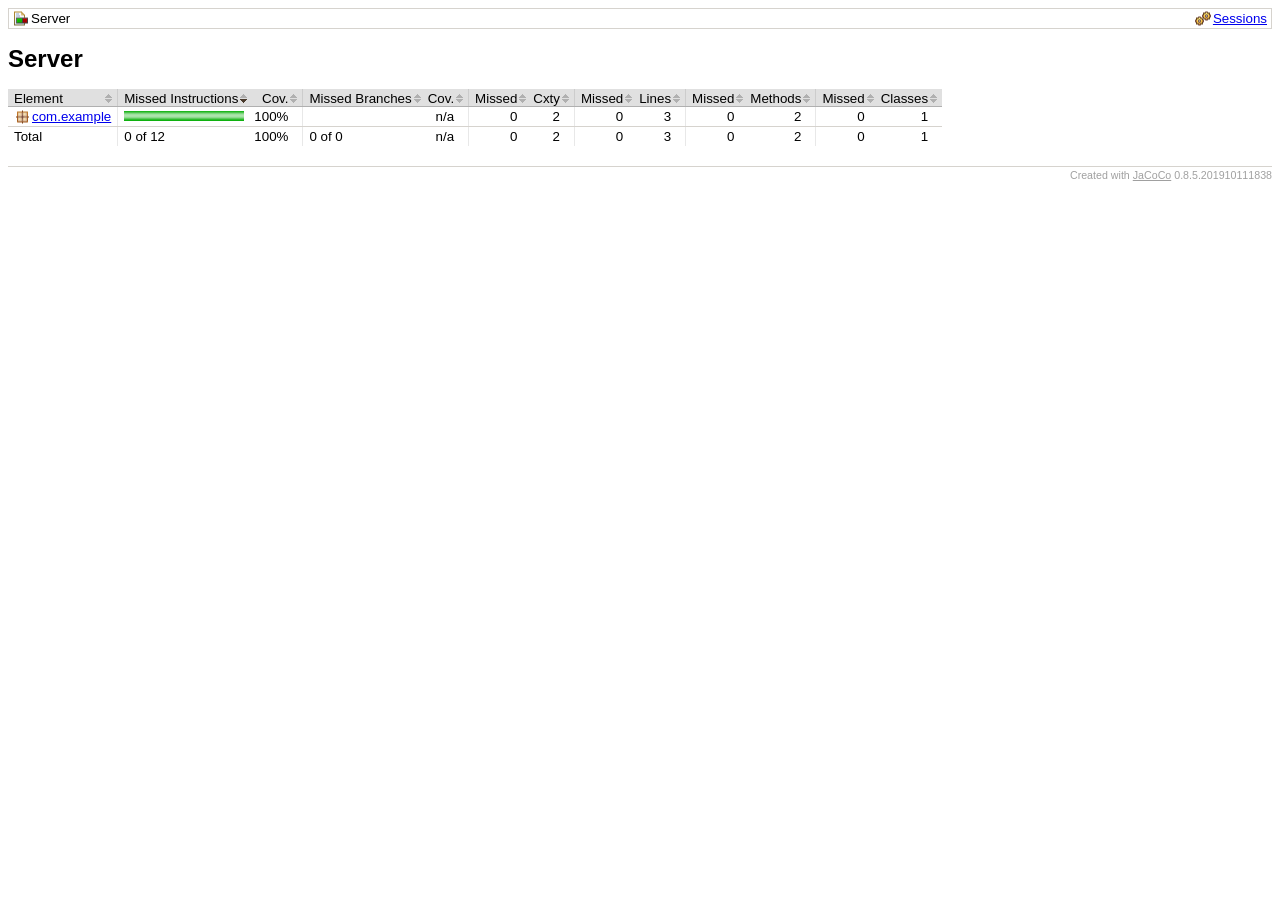
<file: server/target/site/jacoco/index.html>
<?xml version="1.0" encoding="utf-8"?><!DOCTYPE html PUBLIC "-//W3C//DTD XHTML 1.0 Strict//EN" "http://www.w3.org/TR/xhtml1/DTD/xhtml1-strict.dtd"><html xmlns="http://www.w3.org/1999/xhtml" lang="en"><head><meta http-equiv="Content-Type" content="text/html;charset=UTF-8"/><link rel="stylesheet" href="jacoco-resources/report.css" type="text/css"/><link rel="shortcut icon" href="jacoco-resources/report.gif" type="image/gif"/><title>Server</title><script type="text/javascript" src="jacoco-resources/sort.js"></script></head><body onload="initialSort(['breadcrumb', 'coveragetable'])"><div class="breadcrumb" id="breadcrumb"><span class="info"><a href="jacoco-sessions.html" class="el_session">Sessions</a></span><span class="el_report">Server</span></div><h1>Server</h1><table class="coverage" cellspacing="0" id="coveragetable"><thead><tr><td class="sortable" id="a" onclick="toggleSort(this)">Element</td><td class="down sortable bar" id="b" onclick="toggleSort(this)">Missed Instructions</td><td class="sortable ctr2" id="c" onclick="toggleSort(this)">Cov.</td><td class="sortable bar" id="d" onclick="toggleSort(this)">Missed Branches</td><td class="sortable ctr2" id="e" onclick="toggleSort(this)">Cov.</td><td class="sortable ctr1" id="f" onclick="toggleSort(this)">Missed</td><td class="sortable ctr2" id="g" onclick="toggleSort(this)">Cxty</td><td class="sortable ctr1" id="h" onclick="toggleSort(this)">Missed</td><td class="sortable ctr2" id="i" onclick="toggleSort(this)">Lines</td><td class="sortable ctr1" id="j" onclick="toggleSort(this)">Missed</td><td class="sortable ctr2" id="k" onclick="toggleSort(this)">Methods</td><td class="sortable ctr1" id="l" onclick="toggleSort(this)">Missed</td><td class="sortable ctr2" id="m" onclick="toggleSort(this)">Classes</td></tr></thead><tfoot><tr><td>Total</td><td class="bar">0 of 12</td><td class="ctr2">100%</td><td class="bar">0 of 0</td><td class="ctr2">n/a</td><td class="ctr1">0</td><td class="ctr2">2</td><td class="ctr1">0</td><td class="ctr2">3</td><td class="ctr1">0</td><td class="ctr2">2</td><td class="ctr1">0</td><td class="ctr2">1</td></tr></tfoot><tbody><tr><td id="a0"><a href="com.example/index.html" class="el_package">com.example</a></td><td class="bar" id="b0"><img src="jacoco-resources/greenbar.gif" width="120" height="10" title="12" alt="12"/></td><td class="ctr2" id="c0">100%</td><td class="bar" id="d0"/><td class="ctr2" id="e0">n/a</td><td class="ctr1" id="f0">0</td><td class="ctr2" id="g0">2</td><td class="ctr1" id="h0">0</td><td class="ctr2" id="i0">3</td><td class="ctr1" id="j0">0</td><td class="ctr2" id="k0">2</td><td class="ctr1" id="l0">0</td><td class="ctr2" id="m0">1</td></tr></tbody></table><div class="footer"><span class="right">Created with <a href="http://www.jacoco.org/jacoco">JaCoCo</a> 0.8.5.201910111838</span></div></body></html>
</file>
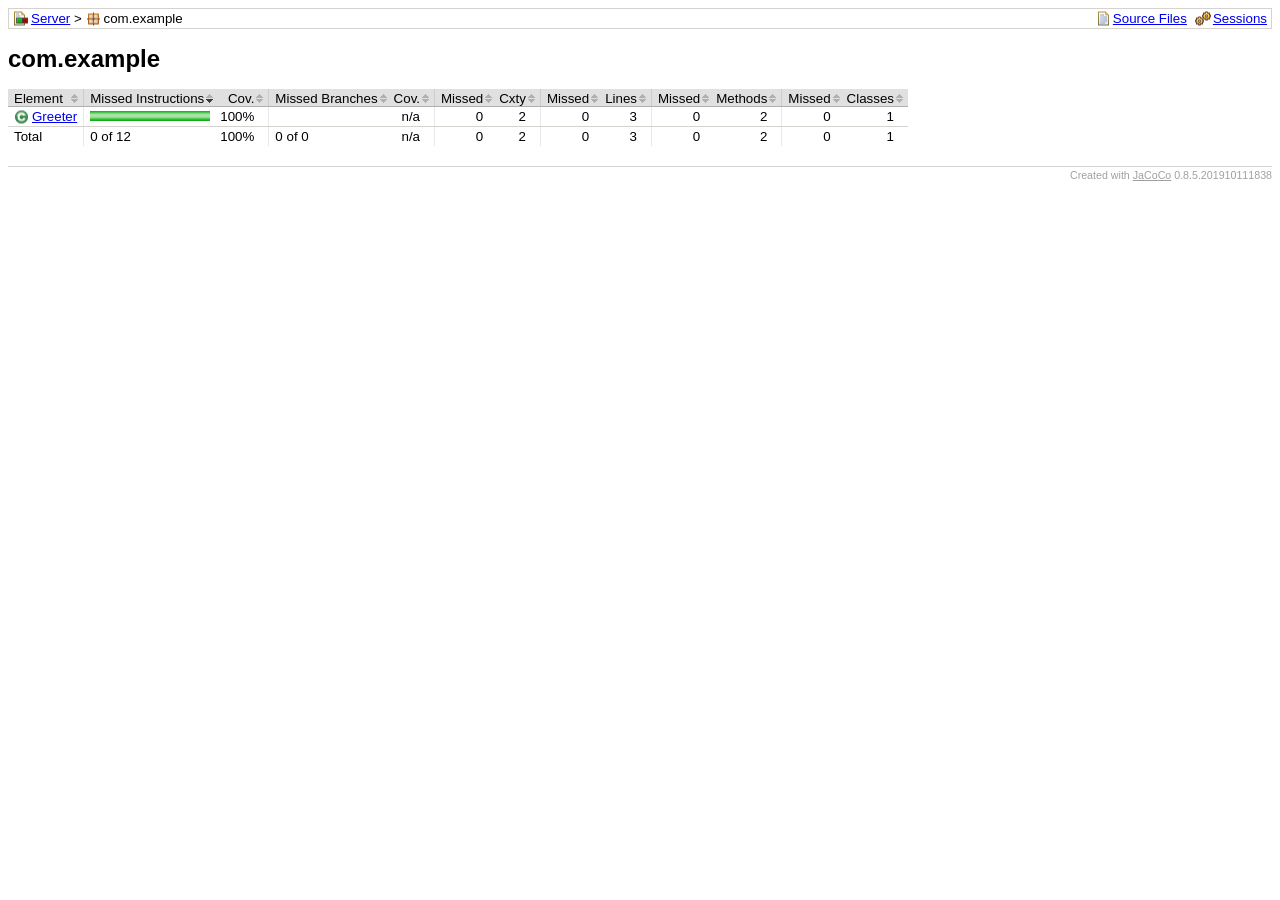
<file: server/target/site/jacoco/com.example/index.html>
<?xml version="1.0" encoding="utf-8"?><!DOCTYPE html PUBLIC "-//W3C//DTD XHTML 1.0 Strict//EN" "http://www.w3.org/TR/xhtml1/DTD/xhtml1-strict.dtd"><html xmlns="http://www.w3.org/1999/xhtml" lang="en"><head><meta http-equiv="Content-Type" content="text/html;charset=UTF-8"/><link rel="stylesheet" href="../jacoco-resources/report.css" type="text/css"/><link rel="shortcut icon" href="../jacoco-resources/report.gif" type="image/gif"/><title>com.example</title><script type="text/javascript" src="../jacoco-resources/sort.js"></script></head><body onload="initialSort(['breadcrumb', 'coveragetable'])"><div class="breadcrumb" id="breadcrumb"><span class="info"><a href="index.source.html" class="el_source">Source Files</a><a href="../jacoco-sessions.html" class="el_session">Sessions</a></span><a href="../index.html" class="el_report">Server</a> &gt; <span class="el_package">com.example</span></div><h1>com.example</h1><table class="coverage" cellspacing="0" id="coveragetable"><thead><tr><td class="sortable" id="a" onclick="toggleSort(this)">Element</td><td class="down sortable bar" id="b" onclick="toggleSort(this)">Missed Instructions</td><td class="sortable ctr2" id="c" onclick="toggleSort(this)">Cov.</td><td class="sortable bar" id="d" onclick="toggleSort(this)">Missed Branches</td><td class="sortable ctr2" id="e" onclick="toggleSort(this)">Cov.</td><td class="sortable ctr1" id="f" onclick="toggleSort(this)">Missed</td><td class="sortable ctr2" id="g" onclick="toggleSort(this)">Cxty</td><td class="sortable ctr1" id="h" onclick="toggleSort(this)">Missed</td><td class="sortable ctr2" id="i" onclick="toggleSort(this)">Lines</td><td class="sortable ctr1" id="j" onclick="toggleSort(this)">Missed</td><td class="sortable ctr2" id="k" onclick="toggleSort(this)">Methods</td><td class="sortable ctr1" id="l" onclick="toggleSort(this)">Missed</td><td class="sortable ctr2" id="m" onclick="toggleSort(this)">Classes</td></tr></thead><tfoot><tr><td>Total</td><td class="bar">0 of 12</td><td class="ctr2">100%</td><td class="bar">0 of 0</td><td class="ctr2">n/a</td><td class="ctr1">0</td><td class="ctr2">2</td><td class="ctr1">0</td><td class="ctr2">3</td><td class="ctr1">0</td><td class="ctr2">2</td><td class="ctr1">0</td><td class="ctr2">1</td></tr></tfoot><tbody><tr><td id="a0"><a href="Greeter.html" class="el_class">Greeter</a></td><td class="bar" id="b0"><img src="../jacoco-resources/greenbar.gif" width="120" height="10" title="12" alt="12"/></td><td class="ctr2" id="c0">100%</td><td class="bar" id="d0"/><td class="ctr2" id="e0">n/a</td><td class="ctr1" id="f0">0</td><td class="ctr2" id="g0">2</td><td class="ctr1" id="h0">0</td><td class="ctr2" id="i0">3</td><td class="ctr1" id="j0">0</td><td class="ctr2" id="k0">2</td><td class="ctr1" id="l0">0</td><td class="ctr2" id="m0">1</td></tr></tbody></table><div class="footer"><span class="right">Created with <a href="http://www.jacoco.org/jacoco">JaCoCo</a> 0.8.5.201910111838</span></div></body></html>
</file>
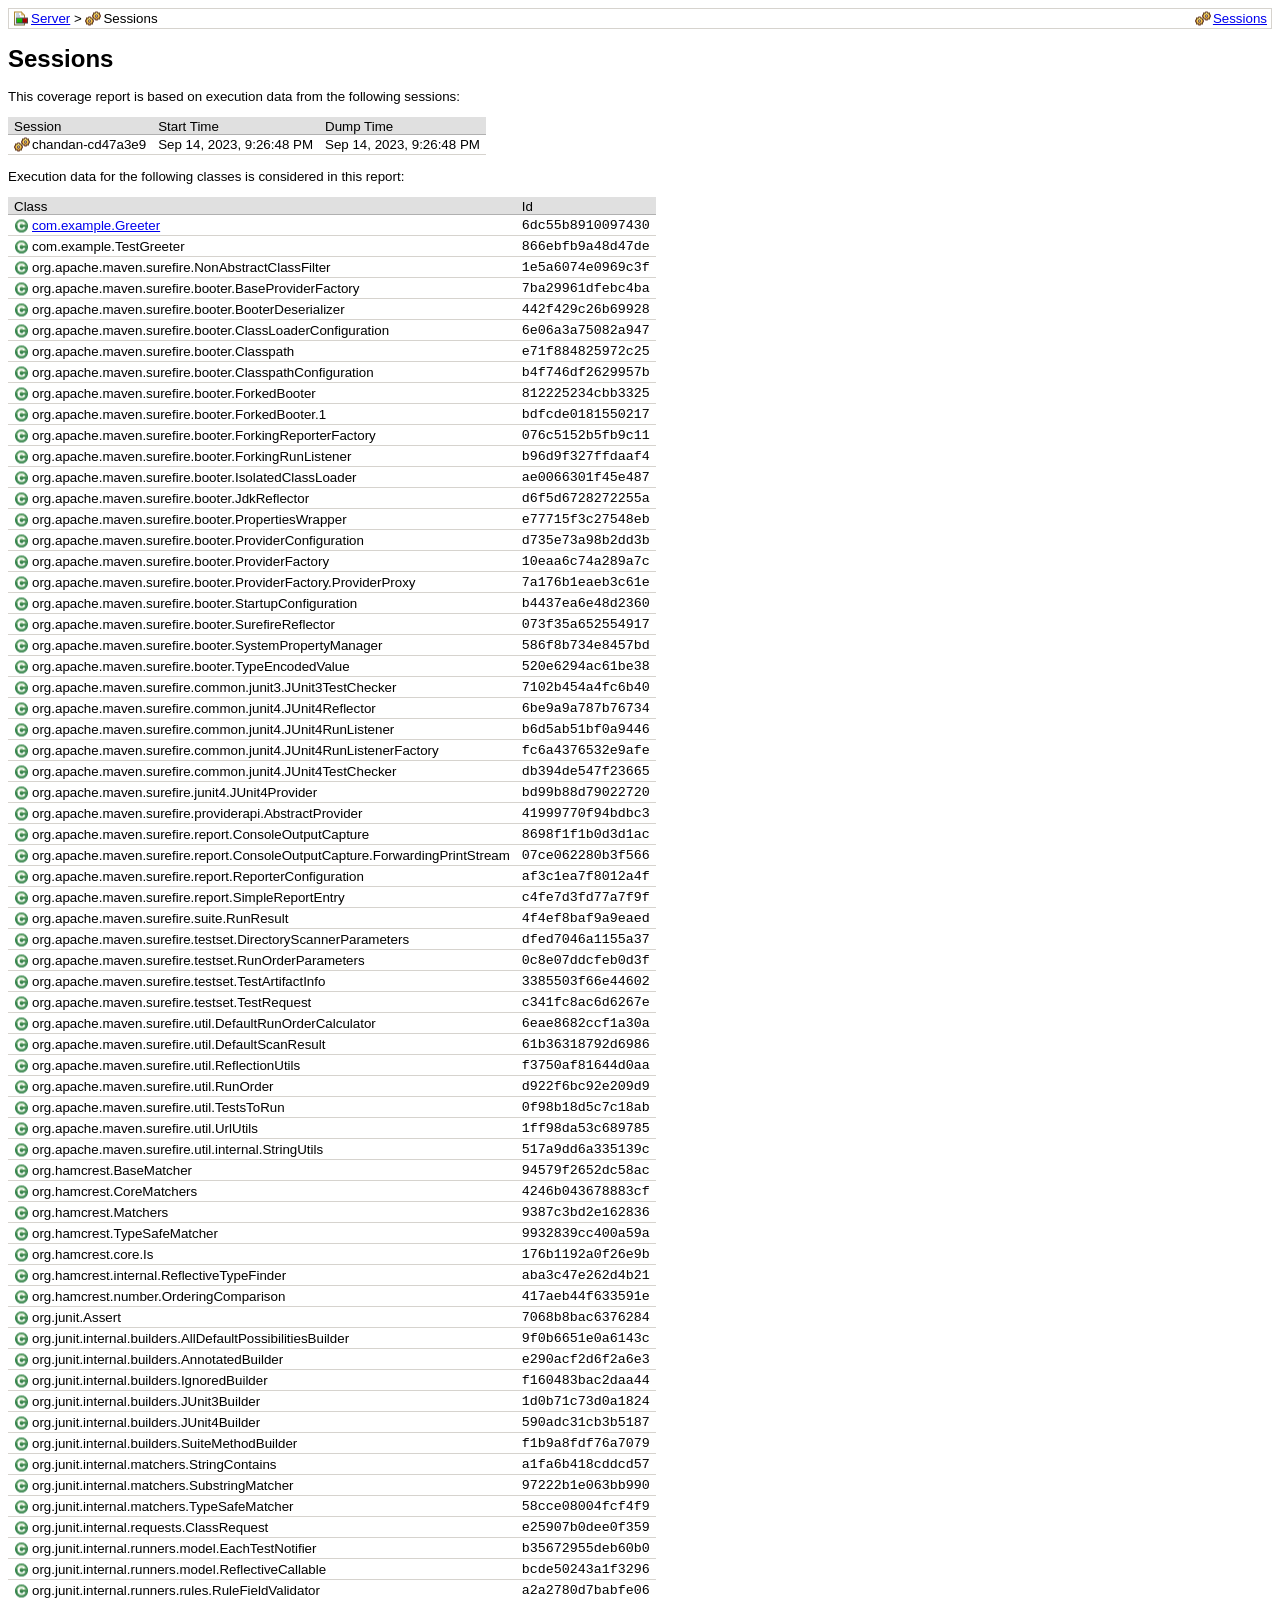
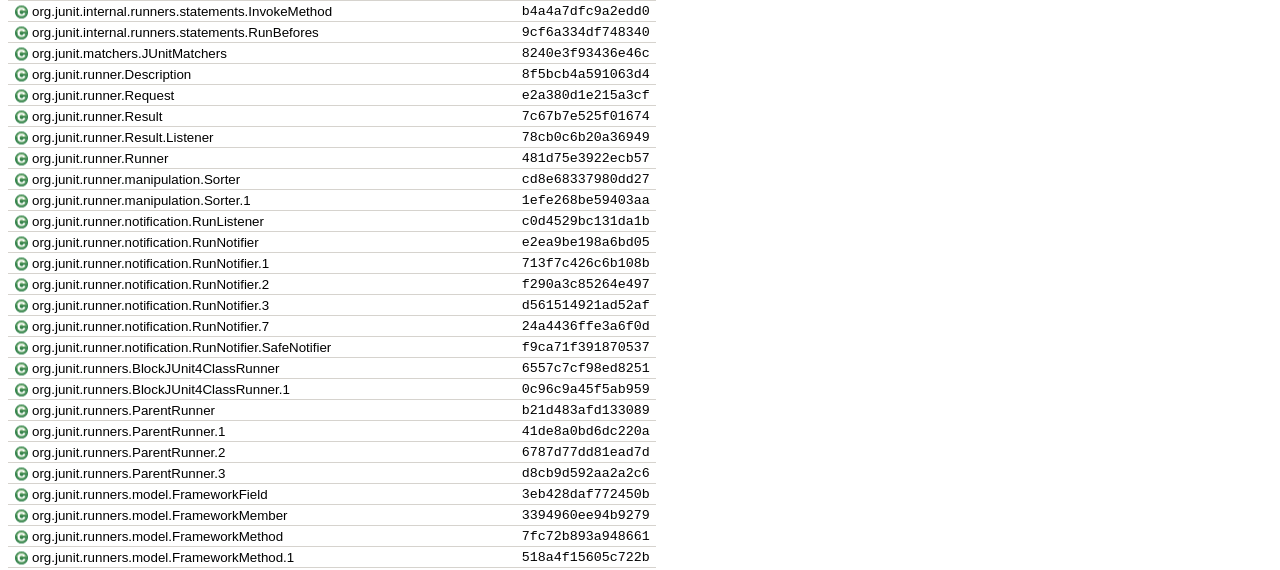
<file: server/target/site/jacoco/jacoco-sessions.html>
<?xml version="1.0" encoding="utf-8"?><!DOCTYPE html PUBLIC "-//W3C//DTD XHTML 1.0 Strict//EN" "http://www.w3.org/TR/xhtml1/DTD/xhtml1-strict.dtd"><html xmlns="http://www.w3.org/1999/xhtml" lang="en"><head><meta http-equiv="Content-Type" content="text/html;charset=UTF-8"/><link rel="stylesheet" href="jacoco-resources/report.css" type="text/css"/><link rel="shortcut icon" href="jacoco-resources/report.gif" type="image/gif"/><title>Sessions</title></head><body><div class="breadcrumb" id="breadcrumb"><span class="info"><a href="jacoco-sessions.html" class="el_session">Sessions</a></span><a href="index.html" class="el_report">Server</a> &gt; <span class="el_session">Sessions</span></div><h1>Sessions</h1><p>This coverage report is based on execution data from the following sessions:</p><table class="coverage" cellspacing="0"><thead><tr><td>Session</td><td>Start Time</td><td>Dump Time</td></tr></thead><tbody><tr><td><span class="el_session">chandan-cd47a3e9</span></td><td>Sep 14, 2023, 9:26:48 PM</td><td>Sep 14, 2023, 9:26:48 PM</td></tr></tbody></table><p>Execution data for the following classes is considered in this report:</p><table class="coverage" cellspacing="0"><thead><tr><td>Class</td><td>Id</td></tr></thead><tbody><tr><td><a href="com.example/Greeter.html" class="el_class">com.example.Greeter</a></td><td><code>6dc55b8910097430</code></td></tr><tr><td><span class="el_class">com.example.TestGreeter</span></td><td><code>866ebfb9a48d47de</code></td></tr><tr><td><span class="el_class">org.apache.maven.surefire.NonAbstractClassFilter</span></td><td><code>1e5a6074e0969c3f</code></td></tr><tr><td><span class="el_class">org.apache.maven.surefire.booter.BaseProviderFactory</span></td><td><code>7ba29961dfebc4ba</code></td></tr><tr><td><span class="el_class">org.apache.maven.surefire.booter.BooterDeserializer</span></td><td><code>442f429c26b69928</code></td></tr><tr><td><span class="el_class">org.apache.maven.surefire.booter.ClassLoaderConfiguration</span></td><td><code>6e06a3a75082a947</code></td></tr><tr><td><span class="el_class">org.apache.maven.surefire.booter.Classpath</span></td><td><code>e71f884825972c25</code></td></tr><tr><td><span class="el_class">org.apache.maven.surefire.booter.ClasspathConfiguration</span></td><td><code>b4f746df2629957b</code></td></tr><tr><td><span class="el_class">org.apache.maven.surefire.booter.ForkedBooter</span></td><td><code>812225234cbb3325</code></td></tr><tr><td><span class="el_class">org.apache.maven.surefire.booter.ForkedBooter.1</span></td><td><code>bdfcde0181550217</code></td></tr><tr><td><span class="el_class">org.apache.maven.surefire.booter.ForkingReporterFactory</span></td><td><code>076c5152b5fb9c11</code></td></tr><tr><td><span class="el_class">org.apache.maven.surefire.booter.ForkingRunListener</span></td><td><code>b96d9f327ffdaaf4</code></td></tr><tr><td><span class="el_class">org.apache.maven.surefire.booter.IsolatedClassLoader</span></td><td><code>ae0066301f45e487</code></td></tr><tr><td><span class="el_class">org.apache.maven.surefire.booter.JdkReflector</span></td><td><code>d6f5d6728272255a</code></td></tr><tr><td><span class="el_class">org.apache.maven.surefire.booter.PropertiesWrapper</span></td><td><code>e77715f3c27548eb</code></td></tr><tr><td><span class="el_class">org.apache.maven.surefire.booter.ProviderConfiguration</span></td><td><code>d735e73a98b2dd3b</code></td></tr><tr><td><span class="el_class">org.apache.maven.surefire.booter.ProviderFactory</span></td><td><code>10eaa6c74a289a7c</code></td></tr><tr><td><span class="el_class">org.apache.maven.surefire.booter.ProviderFactory.ProviderProxy</span></td><td><code>7a176b1eaeb3c61e</code></td></tr><tr><td><span class="el_class">org.apache.maven.surefire.booter.StartupConfiguration</span></td><td><code>b4437ea6e48d2360</code></td></tr><tr><td><span class="el_class">org.apache.maven.surefire.booter.SurefireReflector</span></td><td><code>073f35a652554917</code></td></tr><tr><td><span class="el_class">org.apache.maven.surefire.booter.SystemPropertyManager</span></td><td><code>586f8b734e8457bd</code></td></tr><tr><td><span class="el_class">org.apache.maven.surefire.booter.TypeEncodedValue</span></td><td><code>520e6294ac61be38</code></td></tr><tr><td><span class="el_class">org.apache.maven.surefire.common.junit3.JUnit3TestChecker</span></td><td><code>7102b454a4fc6b40</code></td></tr><tr><td><span class="el_class">org.apache.maven.surefire.common.junit4.JUnit4Reflector</span></td><td><code>6be9a9a787b76734</code></td></tr><tr><td><span class="el_class">org.apache.maven.surefire.common.junit4.JUnit4RunListener</span></td><td><code>b6d5ab51bf0a9446</code></td></tr><tr><td><span class="el_class">org.apache.maven.surefire.common.junit4.JUnit4RunListenerFactory</span></td><td><code>fc6a4376532e9afe</code></td></tr><tr><td><span class="el_class">org.apache.maven.surefire.common.junit4.JUnit4TestChecker</span></td><td><code>db394de547f23665</code></td></tr><tr><td><span class="el_class">org.apache.maven.surefire.junit4.JUnit4Provider</span></td><td><code>bd99b88d79022720</code></td></tr><tr><td><span class="el_class">org.apache.maven.surefire.providerapi.AbstractProvider</span></td><td><code>41999770f94bdbc3</code></td></tr><tr><td><span class="el_class">org.apache.maven.surefire.report.ConsoleOutputCapture</span></td><td><code>8698f1f1b0d3d1ac</code></td></tr><tr><td><span class="el_class">org.apache.maven.surefire.report.ConsoleOutputCapture.ForwardingPrintStream</span></td><td><code>07ce062280b3f566</code></td></tr><tr><td><span class="el_class">org.apache.maven.surefire.report.ReporterConfiguration</span></td><td><code>af3c1ea7f8012a4f</code></td></tr><tr><td><span class="el_class">org.apache.maven.surefire.report.SimpleReportEntry</span></td><td><code>c4fe7d3fd77a7f9f</code></td></tr><tr><td><span class="el_class">org.apache.maven.surefire.suite.RunResult</span></td><td><code>4f4ef8baf9a9eaed</code></td></tr><tr><td><span class="el_class">org.apache.maven.surefire.testset.DirectoryScannerParameters</span></td><td><code>dfed7046a1155a37</code></td></tr><tr><td><span class="el_class">org.apache.maven.surefire.testset.RunOrderParameters</span></td><td><code>0c8e07ddcfeb0d3f</code></td></tr><tr><td><span class="el_class">org.apache.maven.surefire.testset.TestArtifactInfo</span></td><td><code>3385503f66e44602</code></td></tr><tr><td><span class="el_class">org.apache.maven.surefire.testset.TestRequest</span></td><td><code>c341fc8ac6d6267e</code></td></tr><tr><td><span class="el_class">org.apache.maven.surefire.util.DefaultRunOrderCalculator</span></td><td><code>6eae8682ccf1a30a</code></td></tr><tr><td><span class="el_class">org.apache.maven.surefire.util.DefaultScanResult</span></td><td><code>61b36318792d6986</code></td></tr><tr><td><span class="el_class">org.apache.maven.surefire.util.ReflectionUtils</span></td><td><code>f3750af81644d0aa</code></td></tr><tr><td><span class="el_class">org.apache.maven.surefire.util.RunOrder</span></td><td><code>d922f6bc92e209d9</code></td></tr><tr><td><span class="el_class">org.apache.maven.surefire.util.TestsToRun</span></td><td><code>0f98b18d5c7c18ab</code></td></tr><tr><td><span class="el_class">org.apache.maven.surefire.util.UrlUtils</span></td><td><code>1ff98da53c689785</code></td></tr><tr><td><span class="el_class">org.apache.maven.surefire.util.internal.StringUtils</span></td><td><code>517a9dd6a335139c</code></td></tr><tr><td><span class="el_class">org.hamcrest.BaseMatcher</span></td><td><code>94579f2652dc58ac</code></td></tr><tr><td><span class="el_class">org.hamcrest.CoreMatchers</span></td><td><code>4246b043678883cf</code></td></tr><tr><td><span class="el_class">org.hamcrest.Matchers</span></td><td><code>9387c3bd2e162836</code></td></tr><tr><td><span class="el_class">org.hamcrest.TypeSafeMatcher</span></td><td><code>9932839cc400a59a</code></td></tr><tr><td><span class="el_class">org.hamcrest.core.Is</span></td><td><code>176b1192a0f26e9b</code></td></tr><tr><td><span class="el_class">org.hamcrest.internal.ReflectiveTypeFinder</span></td><td><code>aba3c47e262d4b21</code></td></tr><tr><td><span class="el_class">org.hamcrest.number.OrderingComparison</span></td><td><code>417aeb44f633591e</code></td></tr><tr><td><span class="el_class">org.junit.Assert</span></td><td><code>7068b8bac6376284</code></td></tr><tr><td><span class="el_class">org.junit.internal.builders.AllDefaultPossibilitiesBuilder</span></td><td><code>9f0b6651e0a6143c</code></td></tr><tr><td><span class="el_class">org.junit.internal.builders.AnnotatedBuilder</span></td><td><code>e290acf2d6f2a6e3</code></td></tr><tr><td><span class="el_class">org.junit.internal.builders.IgnoredBuilder</span></td><td><code>f160483bac2daa44</code></td></tr><tr><td><span class="el_class">org.junit.internal.builders.JUnit3Builder</span></td><td><code>1d0b71c73d0a1824</code></td></tr><tr><td><span class="el_class">org.junit.internal.builders.JUnit4Builder</span></td><td><code>590adc31cb3b5187</code></td></tr><tr><td><span class="el_class">org.junit.internal.builders.SuiteMethodBuilder</span></td><td><code>f1b9a8fdf76a7079</code></td></tr><tr><td><span class="el_class">org.junit.internal.matchers.StringContains</span></td><td><code>a1fa6b418cddcd57</code></td></tr><tr><td><span class="el_class">org.junit.internal.matchers.SubstringMatcher</span></td><td><code>97222b1e063bb990</code></td></tr><tr><td><span class="el_class">org.junit.internal.matchers.TypeSafeMatcher</span></td><td><code>58cce08004fcf4f9</code></td></tr><tr><td><span class="el_class">org.junit.internal.requests.ClassRequest</span></td><td><code>e25907b0dee0f359</code></td></tr><tr><td><span class="el_class">org.junit.internal.runners.model.EachTestNotifier</span></td><td><code>b35672955deb60b0</code></td></tr><tr><td><span class="el_class">org.junit.internal.runners.model.ReflectiveCallable</span></td><td><code>bcde50243a1f3296</code></td></tr><tr><td><span class="el_class">org.junit.internal.runners.rules.RuleFieldValidator</span></td><td><code>a2a2780d7babfe06</code></td></tr><tr><td><span class="el_class">org.junit.internal.runners.statements.InvokeMethod</span></td><td><code>b4a4a7dfc9a2edd0</code></td></tr><tr><td><span class="el_class">org.junit.internal.runners.statements.RunBefores</span></td><td><code>9cf6a334df748340</code></td></tr><tr><td><span class="el_class">org.junit.matchers.JUnitMatchers</span></td><td><code>8240e3f93436e46c</code></td></tr><tr><td><span class="el_class">org.junit.runner.Description</span></td><td><code>8f5bcb4a591063d4</code></td></tr><tr><td><span class="el_class">org.junit.runner.Request</span></td><td><code>e2a380d1e215a3cf</code></td></tr><tr><td><span class="el_class">org.junit.runner.Result</span></td><td><code>7c67b7e525f01674</code></td></tr><tr><td><span class="el_class">org.junit.runner.Result.Listener</span></td><td><code>78cb0c6b20a36949</code></td></tr><tr><td><span class="el_class">org.junit.runner.Runner</span></td><td><code>481d75e3922ecb57</code></td></tr><tr><td><span class="el_class">org.junit.runner.manipulation.Sorter</span></td><td><code>cd8e68337980dd27</code></td></tr><tr><td><span class="el_class">org.junit.runner.manipulation.Sorter.1</span></td><td><code>1efe268be59403aa</code></td></tr><tr><td><span class="el_class">org.junit.runner.notification.RunListener</span></td><td><code>c0d4529bc131da1b</code></td></tr><tr><td><span class="el_class">org.junit.runner.notification.RunNotifier</span></td><td><code>e2ea9be198a6bd05</code></td></tr><tr><td><span class="el_class">org.junit.runner.notification.RunNotifier.1</span></td><td><code>713f7c426c6b108b</code></td></tr><tr><td><span class="el_class">org.junit.runner.notification.RunNotifier.2</span></td><td><code>f290a3c85264e497</code></td></tr><tr><td><span class="el_class">org.junit.runner.notification.RunNotifier.3</span></td><td><code>d561514921ad52af</code></td></tr><tr><td><span class="el_class">org.junit.runner.notification.RunNotifier.7</span></td><td><code>24a4436ffe3a6f0d</code></td></tr><tr><td><span class="el_class">org.junit.runner.notification.RunNotifier.SafeNotifier</span></td><td><code>f9ca71f391870537</code></td></tr><tr><td><span class="el_class">org.junit.runners.BlockJUnit4ClassRunner</span></td><td><code>6557c7cf98ed8251</code></td></tr><tr><td><span class="el_class">org.junit.runners.BlockJUnit4ClassRunner.1</span></td><td><code>0c96c9a45f5ab959</code></td></tr><tr><td><span class="el_class">org.junit.runners.ParentRunner</span></td><td><code>b21d483afd133089</code></td></tr><tr><td><span class="el_class">org.junit.runners.ParentRunner.1</span></td><td><code>41de8a0bd6dc220a</code></td></tr><tr><td><span class="el_class">org.junit.runners.ParentRunner.2</span></td><td><code>6787d77dd81ead7d</code></td></tr><tr><td><span class="el_class">org.junit.runners.ParentRunner.3</span></td><td><code>d8cb9d592aa2a2c6</code></td></tr><tr><td><span class="el_class">org.junit.runners.model.FrameworkField</span></td><td><code>3eb428daf772450b</code></td></tr><tr><td><span class="el_class">org.junit.runners.model.FrameworkMember</span></td><td><code>3394960ee94b9279</code></td></tr><tr><td><span class="el_class">org.junit.runners.model.FrameworkMethod</span></td><td><code>7fc72b893a948661</code></td></tr><tr><td><span class="el_class">org.junit.runners.model.FrameworkMethod.1</span></td><td><code>518a4f15605c722b</code></td></tr><tr><td><span class="el_class">org.junit.runners.model.RunnerBuilder</span></td><td><code>58a30c9d9dd949ff</code></td></tr><tr><td><span class="el_class">org.junit.runners.model.Statement</span></td><td><code>f119da5de27bf584</code></td></tr><tr><td><span class="el_class">org.junit.runners.model.TestClass</span></td><td><code>4fc625528ed12a7d</code></td></tr></tbody></table><div class="footer"><span class="right">Created with <a href="http://www.jacoco.org/jacoco">JaCoCo</a> 0.8.5.201910111838</span></div></body></html>
</file>
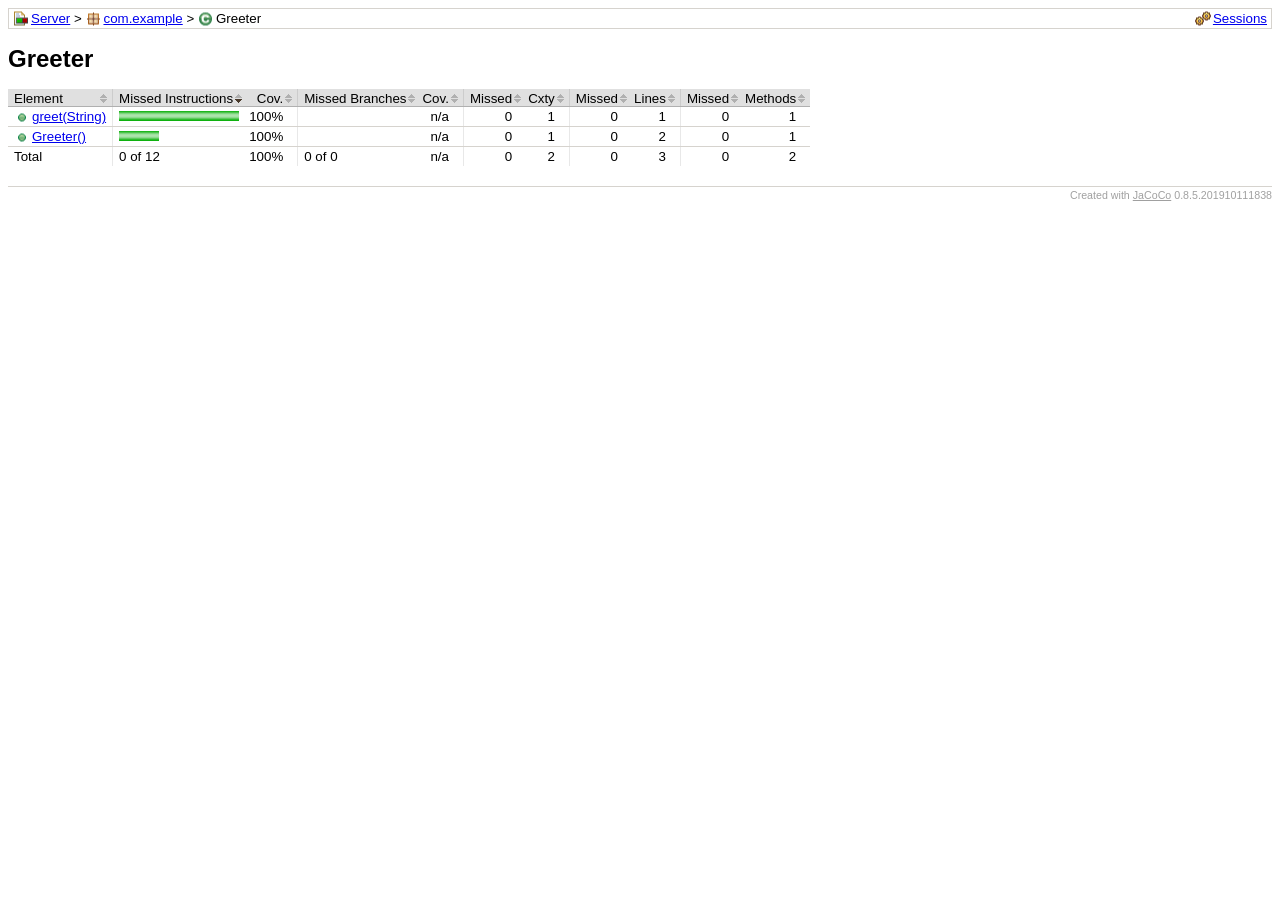
<file: server/target/site/jacoco/com.example/Greeter.html>
<?xml version="1.0" encoding="utf-8"?><!DOCTYPE html PUBLIC "-//W3C//DTD XHTML 1.0 Strict//EN" "http://www.w3.org/TR/xhtml1/DTD/xhtml1-strict.dtd"><html xmlns="http://www.w3.org/1999/xhtml" lang="en"><head><meta http-equiv="Content-Type" content="text/html;charset=UTF-8"/><link rel="stylesheet" href="../jacoco-resources/report.css" type="text/css"/><link rel="shortcut icon" href="../jacoco-resources/report.gif" type="image/gif"/><title>Greeter</title><script type="text/javascript" src="../jacoco-resources/sort.js"></script></head><body onload="initialSort(['breadcrumb'])"><div class="breadcrumb" id="breadcrumb"><span class="info"><a href="../jacoco-sessions.html" class="el_session">Sessions</a></span><a href="../index.html" class="el_report">Server</a> &gt; <a href="index.html" class="el_package">com.example</a> &gt; <span class="el_class">Greeter</span></div><h1>Greeter</h1><table class="coverage" cellspacing="0" id="coveragetable"><thead><tr><td class="sortable" id="a" onclick="toggleSort(this)">Element</td><td class="down sortable bar" id="b" onclick="toggleSort(this)">Missed Instructions</td><td class="sortable ctr2" id="c" onclick="toggleSort(this)">Cov.</td><td class="sortable bar" id="d" onclick="toggleSort(this)">Missed Branches</td><td class="sortable ctr2" id="e" onclick="toggleSort(this)">Cov.</td><td class="sortable ctr1" id="f" onclick="toggleSort(this)">Missed</td><td class="sortable ctr2" id="g" onclick="toggleSort(this)">Cxty</td><td class="sortable ctr1" id="h" onclick="toggleSort(this)">Missed</td><td class="sortable ctr2" id="i" onclick="toggleSort(this)">Lines</td><td class="sortable ctr1" id="j" onclick="toggleSort(this)">Missed</td><td class="sortable ctr2" id="k" onclick="toggleSort(this)">Methods</td></tr></thead><tfoot><tr><td>Total</td><td class="bar">0 of 12</td><td class="ctr2">100%</td><td class="bar">0 of 0</td><td class="ctr2">n/a</td><td class="ctr1">0</td><td class="ctr2">2</td><td class="ctr1">0</td><td class="ctr2">3</td><td class="ctr1">0</td><td class="ctr2">2</td></tr></tfoot><tbody><tr><td id="a0"><a href="Greeter.java.html#L17" class="el_method">greet(String)</a></td><td class="bar" id="b0"><img src="../jacoco-resources/greenbar.gif" width="120" height="10" title="9" alt="9"/></td><td class="ctr2" id="c0">100%</td><td class="bar" id="d0"/><td class="ctr2" id="e0">n/a</td><td class="ctr1" id="f0">0</td><td class="ctr2" id="g0">1</td><td class="ctr1" id="h0">0</td><td class="ctr2" id="i1">1</td><td class="ctr1" id="j0">0</td><td class="ctr2" id="k0">1</td></tr><tr><td id="a1"><a href="Greeter.java.html#L11" class="el_method">Greeter()</a></td><td class="bar" id="b1"><img src="../jacoco-resources/greenbar.gif" width="40" height="10" title="3" alt="3"/></td><td class="ctr2" id="c1">100%</td><td class="bar" id="d1"/><td class="ctr2" id="e1">n/a</td><td class="ctr1" id="f1">0</td><td class="ctr2" id="g1">1</td><td class="ctr1" id="h1">0</td><td class="ctr2" id="i0">2</td><td class="ctr1" id="j1">0</td><td class="ctr2" id="k1">1</td></tr></tbody></table><div class="footer"><span class="right">Created with <a href="http://www.jacoco.org/jacoco">JaCoCo</a> 0.8.5.201910111838</span></div></body></html>
</file>
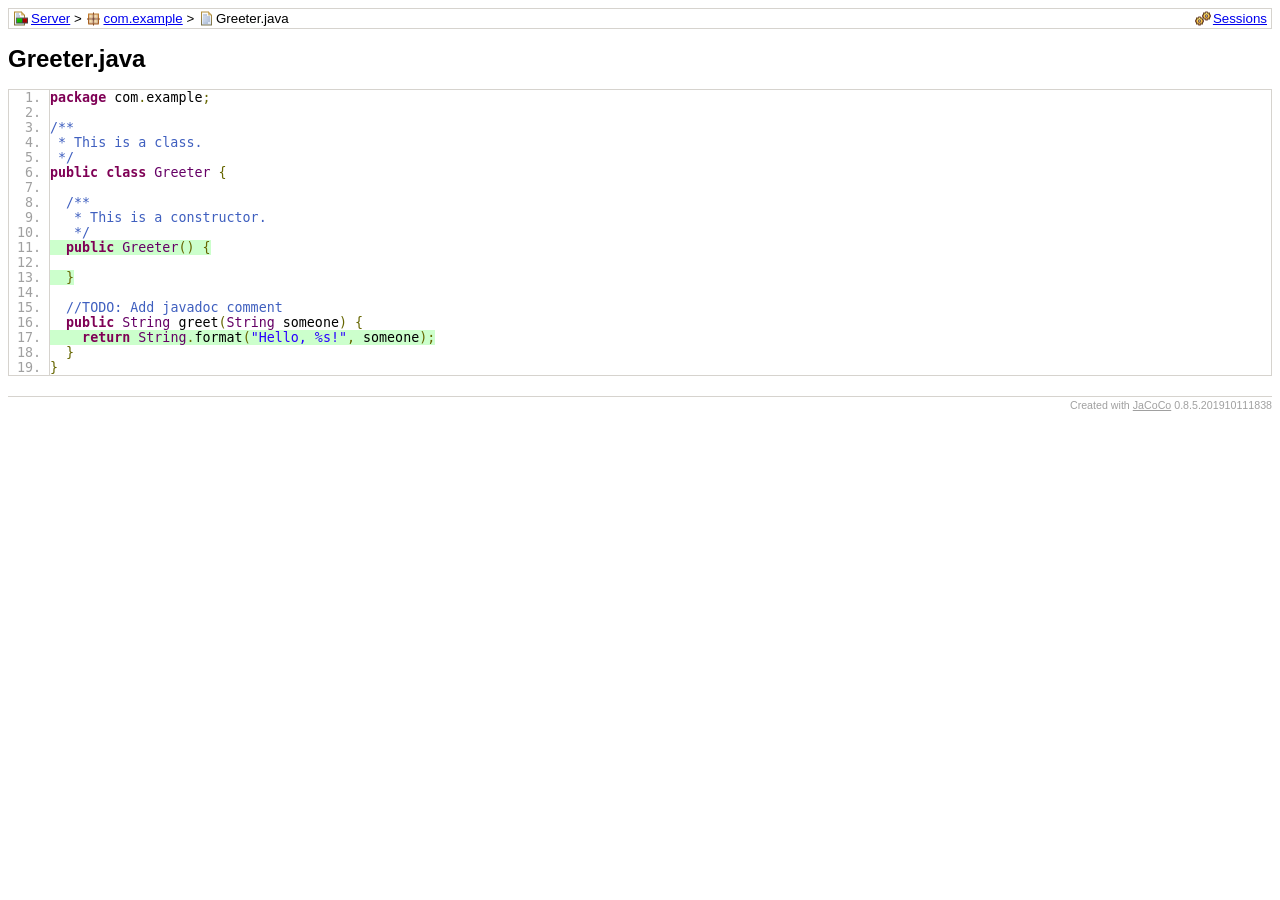
<file: server/target/site/jacoco/com.example/Greeter.java.html>
<?xml version="1.0" encoding="utf-8"?><!DOCTYPE html PUBLIC "-//W3C//DTD XHTML 1.0 Strict//EN" "http://www.w3.org/TR/xhtml1/DTD/xhtml1-strict.dtd"><html xmlns="http://www.w3.org/1999/xhtml" lang="en"><head><meta http-equiv="Content-Type" content="text/html;charset=UTF-8"/><link rel="stylesheet" href="../jacoco-resources/report.css" type="text/css"/><link rel="shortcut icon" href="../jacoco-resources/report.gif" type="image/gif"/><title>Greeter.java</title><link rel="stylesheet" href="../jacoco-resources/prettify.css" type="text/css"/><script type="text/javascript" src="../jacoco-resources/prettify.js"></script></head><body onload="window['PR_TAB_WIDTH']=4;prettyPrint()"><div class="breadcrumb" id="breadcrumb"><span class="info"><a href="../jacoco-sessions.html" class="el_session">Sessions</a></span><a href="../index.html" class="el_report">Server</a> &gt; <a href="index.source.html" class="el_package">com.example</a> &gt; <span class="el_source">Greeter.java</span></div><h1>Greeter.java</h1><pre class="source lang-java linenums">package com.example;

/**
 * This is a class.
 */
public class Greeter {

  /**
   * This is a constructor.
   */
<span class="fc" id="L11">  public Greeter() {</span>

<span class="fc" id="L13">  }</span>

  //TODO: Add javadoc comment
  public String greet(String someone) {
<span class="fc" id="L17">    return String.format(&quot;Hello, %s!&quot;, someone);</span>
  }
}
</pre><div class="footer"><span class="right">Created with <a href="http://www.jacoco.org/jacoco">JaCoCo</a> 0.8.5.201910111838</span></div></body></html>
</file>
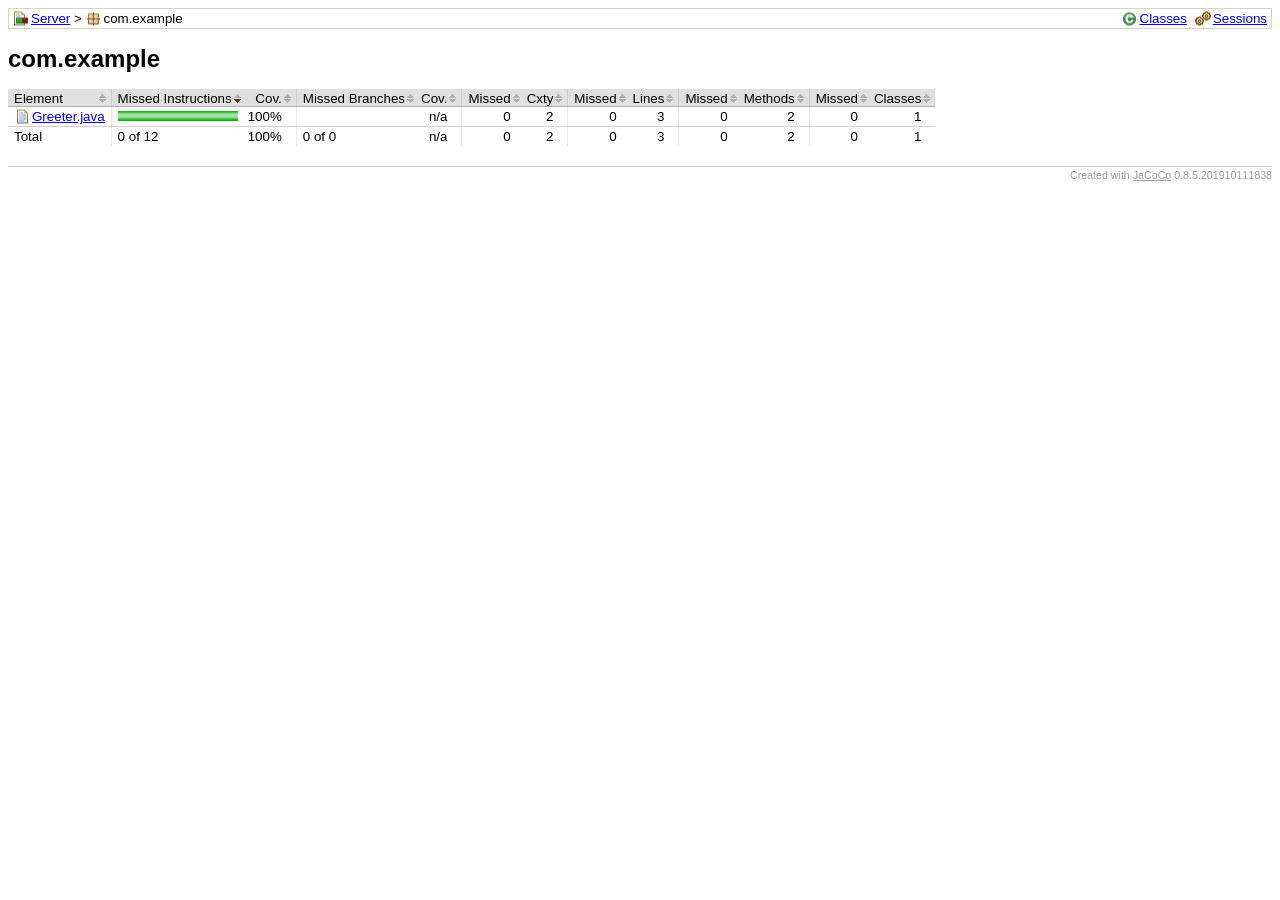
<file: server/target/site/jacoco/com.example/index.source.html>
<?xml version="1.0" encoding="utf-8"?><!DOCTYPE html PUBLIC "-//W3C//DTD XHTML 1.0 Strict//EN" "http://www.w3.org/TR/xhtml1/DTD/xhtml1-strict.dtd"><html xmlns="http://www.w3.org/1999/xhtml" lang="en"><head><meta http-equiv="Content-Type" content="text/html;charset=UTF-8"/><link rel="stylesheet" href="../jacoco-resources/report.css" type="text/css"/><link rel="shortcut icon" href="../jacoco-resources/report.gif" type="image/gif"/><title>com.example</title><script type="text/javascript" src="../jacoco-resources/sort.js"></script></head><body onload="initialSort(['breadcrumb', 'coveragetable'])"><div class="breadcrumb" id="breadcrumb"><span class="info"><a href="index.html" class="el_class">Classes</a><a href="../jacoco-sessions.html" class="el_session">Sessions</a></span><a href="../index.html" class="el_report">Server</a> &gt; <span class="el_package">com.example</span></div><h1>com.example</h1><table class="coverage" cellspacing="0" id="coveragetable"><thead><tr><td class="sortable" id="a" onclick="toggleSort(this)">Element</td><td class="down sortable bar" id="b" onclick="toggleSort(this)">Missed Instructions</td><td class="sortable ctr2" id="c" onclick="toggleSort(this)">Cov.</td><td class="sortable bar" id="d" onclick="toggleSort(this)">Missed Branches</td><td class="sortable ctr2" id="e" onclick="toggleSort(this)">Cov.</td><td class="sortable ctr1" id="f" onclick="toggleSort(this)">Missed</td><td class="sortable ctr2" id="g" onclick="toggleSort(this)">Cxty</td><td class="sortable ctr1" id="h" onclick="toggleSort(this)">Missed</td><td class="sortable ctr2" id="i" onclick="toggleSort(this)">Lines</td><td class="sortable ctr1" id="j" onclick="toggleSort(this)">Missed</td><td class="sortable ctr2" id="k" onclick="toggleSort(this)">Methods</td><td class="sortable ctr1" id="l" onclick="toggleSort(this)">Missed</td><td class="sortable ctr2" id="m" onclick="toggleSort(this)">Classes</td></tr></thead><tfoot><tr><td>Total</td><td class="bar">0 of 12</td><td class="ctr2">100%</td><td class="bar">0 of 0</td><td class="ctr2">n/a</td><td class="ctr1">0</td><td class="ctr2">2</td><td class="ctr1">0</td><td class="ctr2">3</td><td class="ctr1">0</td><td class="ctr2">2</td><td class="ctr1">0</td><td class="ctr2">1</td></tr></tfoot><tbody><tr><td id="a0"><a href="Greeter.java.html" class="el_source">Greeter.java</a></td><td class="bar" id="b0"><img src="../jacoco-resources/greenbar.gif" width="120" height="10" title="12" alt="12"/></td><td class="ctr2" id="c0">100%</td><td class="bar" id="d0"/><td class="ctr2" id="e0">n/a</td><td class="ctr1" id="f0">0</td><td class="ctr2" id="g0">2</td><td class="ctr1" id="h0">0</td><td class="ctr2" id="i0">3</td><td class="ctr1" id="j0">0</td><td class="ctr2" id="k0">2</td><td class="ctr1" id="l0">0</td><td class="ctr2" id="m0">1</td></tr></tbody></table><div class="footer"><span class="right">Created with <a href="http://www.jacoco.org/jacoco">JaCoCo</a> 0.8.5.201910111838</span></div></body></html>
</file>
<file: server/target/site/jacoco/jacoco-resources/report.css>
body, td {
  font-family:sans-serif;
  font-size:10pt;
}

h1 {
  font-weight:bold;
  font-size:18pt;
}

.breadcrumb {
  border:#d6d3ce 1px solid;
  padding:2px 4px 2px 4px;
}

.breadcrumb .info {
  float:right;
}

.breadcrumb .info a {
  margin-left:8px;
}

.el_report {
  padding-left:18px;
  background-image:url(report.gif);
  background-position:left center;
  background-repeat:no-repeat;
}

.el_group {
  padding-left:18px;
  background-image:url(group.gif);
  background-position:left center;
  background-repeat:no-repeat;
}

.el_bundle {
  padding-left:18px;
  background-image:url(bundle.gif);
  background-position:left center;
  background-repeat:no-repeat;
}

.el_package {
  padding-left:18px;
  background-image:url(package.gif);
  background-position:left center;
  background-repeat:no-repeat;
}

.el_class {
  padding-left:18px;
  background-image:url(class.gif);
  background-position:left center;
  background-repeat:no-repeat;
}

.el_source {
  padding-left:18px;
  background-image:url(source.gif);
  background-position:left center;
  background-repeat:no-repeat;
}

.el_method {
  padding-left:18px;
  background-image:url(method.gif);
  background-position:left center;
  background-repeat:no-repeat;
}

.el_session {
  padding-left:18px;
  background-image:url(session.gif);
  background-position:left center;
  background-repeat:no-repeat;
}

pre.source {
  border:#d6d3ce 1px solid;
  font-family:monospace;
}

pre.source ol {
  margin-bottom: 0px;
  margin-top: 0px;
}

pre.source li {
  border-left: 1px solid #D6D3CE;
  color: #A0A0A0;
  padding-left: 0px;
}

pre.source span.fc {
  background-color:#ccffcc;
}

pre.source span.nc {
  background-color:#ffaaaa;
}

pre.source span.pc {
  background-color:#ffffcc;
}

pre.source span.bfc {
  background-image: url(branchfc.gif);
  background-repeat: no-repeat;
  background-position: 2px center;
}

pre.source span.bfc:hover {
  background-color:#80ff80;
}

pre.source span.bnc {
  background-image: url(branchnc.gif);
  background-repeat: no-repeat;
  background-position: 2px center;
}

pre.source span.bnc:hover {
  background-color:#ff8080;
}

pre.source span.bpc {
  background-image: url(branchpc.gif);
  background-repeat: no-repeat;
  background-position: 2px center;
}

pre.source span.bpc:hover {
  background-color:#ffff80;
}

table.coverage {
  empty-cells:show;
  border-collapse:collapse;
}

table.coverage thead {
  background-color:#e0e0e0;
}

table.coverage thead td {
  white-space:nowrap;
  padding:2px 14px 0px 6px;
  border-bottom:#b0b0b0 1px solid;
}

table.coverage thead td.bar {
  border-left:#cccccc 1px solid;
}

table.coverage thead td.ctr1 {
  text-align:right;
  border-left:#cccccc 1px solid;
}

table.coverage thead td.ctr2 {
  text-align:right;
  padding-left:2px;
}

table.coverage thead td.sortable {
  cursor:pointer;
  background-image:url(sort.gif);
  background-position:right center;
  background-repeat:no-repeat;
}

table.coverage thead td.up {
  background-image:url(up.gif);
}

table.coverage thead td.down {
  background-image:url(down.gif);
}

table.coverage tbody td {
  white-space:nowrap;
  padding:2px 6px 2px 6px;
  border-bottom:#d6d3ce 1px solid;
}

table.coverage tbody tr:hover {
  background: #f0f0d0 !important;
}

table.coverage tbody td.bar {
  border-left:#e8e8e8 1px solid;
}

table.coverage tbody td.ctr1 {
  text-align:right;
  padding-right:14px;
  border-left:#e8e8e8 1px solid;
}

table.coverage tbody td.ctr2 {
  text-align:right;
  padding-right:14px;
  padding-left:2px;
}

table.coverage tfoot td {
  white-space:nowrap;
  padding:2px 6px 2px 6px;
}

table.coverage tfoot td.bar {
  border-left:#e8e8e8 1px solid;
}

table.coverage tfoot td.ctr1 {
  text-align:right;
  padding-right:14px;
  border-left:#e8e8e8 1px solid;
}

table.coverage tfoot td.ctr2 {
  text-align:right;
  padding-right:14px;
  padding-left:2px;
}

.footer {
  margin-top:20px;
  border-top:#d6d3ce 1px solid;
  padding-top:2px;
  font-size:8pt;
  color:#a0a0a0;
}

.footer a {
  color:#a0a0a0;
}

.right {
  float:right;
}
</file>
<file: server/target/site/jacoco/jacoco-resources/prettify.css>
/* Pretty printing styles. Used with prettify.js. */

.str { color: #2A00FF; }
.kwd { color: #7F0055; font-weight:bold; }
.com { color: #3F5FBF; }
.typ { color: #606; }
.lit { color: #066; }
.pun { color: #660; }
.pln { color: #000; }
.tag { color: #008; }
.atn { color: #606; }
.atv { color: #080; }
.dec { color: #606; }
</file>
